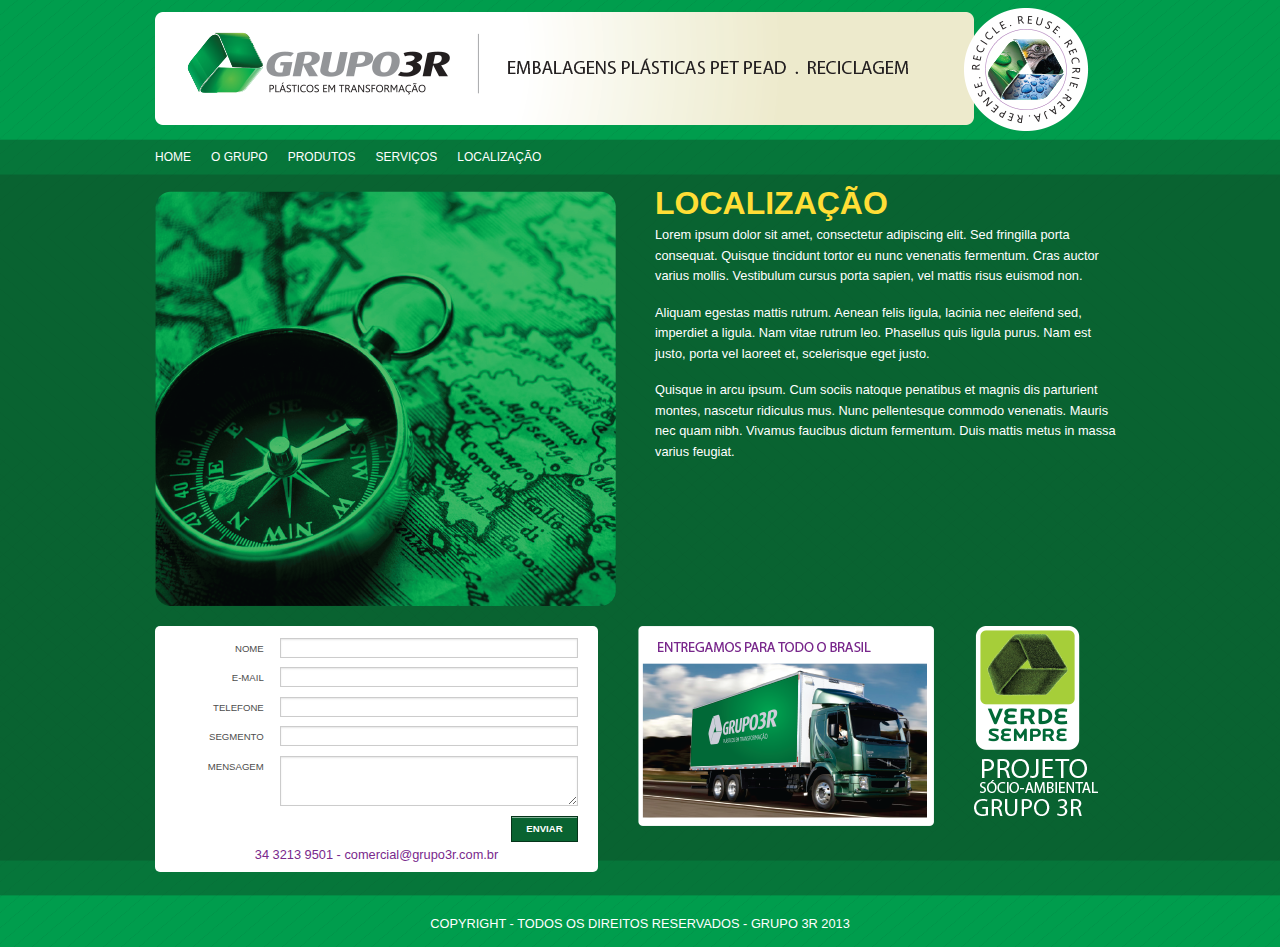
<file: interna-localizacao.html>
<!DOCTYPE html>
<!--[if IE 8]> 				 <html class="no-js lt-ie9" lang="en" > <![endif]-->
<!--[if gt IE 8]><!--> <html class="no-js" lang="en" > <!--<![endif]-->

<head>
	<meta charset="utf-8" />
  <meta name="viewport" content="width=device-width" />
  <title>Grupo 3R - Plásticos em transofmração</title>

  <link rel="stylesheet" href="css/normalize.css" />
  
  <link rel="stylesheet" href="css/foundation.css" />
  
  <link rel="stylesheet" type="text/css" href="css/flexslider.css" />  

  <script src="js/vendor/custom.modernizr.js"></script>

  <script type="text/javascript" src="js/jquery-1.4.2.min.js"></script>

  <script type="text/javascript" src="js/jquery.flexslider.js"></script>

  <!-- Place in the <head>, after the three links -->
  <script type="text/javascript" charset="utf-8">
    $(window).load(function() {
      $('.flexslider').flexslider({
        controlNav: true,
      });
    });
  </script>  

</head>
<body class="interna">

	<div class="row">
		<div class="large-12 columns header">
			<h1 class="logo">Grupo 3R - Plásticos em transofmração</h1>
			<span class="selo"></span>
      <nav>
        <ul>
          <li><a href="index.html">HOME</a></li>
          <li><a href="interna-o-grupo.html">O GRUPO</a></li>
          <li><a href="interna-produtos.html">PRODUTOS</a></li>
          <li><a href="interna-servicos.html">SERVIÇOS</a></li>
          <li><a href="interna-localizacao.html" class="active">LOCALIZAÇÃO</a></li>          
        </ul>
      </nav>
		</div>
	</div>

  <div class="row content-textos">
    <div class="large-6 columns img-destaque">
      <img src="img/content-img-localizacao-destaque.png">
    </div>
    <div class="large-6 columns textos">
      
        <div>
          <h1>LOCALIZAÇÃO</h1>
          
          <p>Lorem ipsum dolor sit amet, consectetur adipiscing elit. Sed fringilla porta consequat. Quisque tincidunt tortor eu nunc venenatis fermentum. Cras auctor varius mollis. Vestibulum cursus porta sapien, vel mattis risus euismod non. </p>

          <p>Aliquam egestas mattis rutrum. Aenean felis ligula, lacinia nec eleifend sed, imperdiet a ligula. Nam vitae rutrum leo. Phasellus quis ligula purus. Nam est justo, porta vel laoreet et, scelerisque eget justo. </p>

          <p>Quisque in arcu ipsum. Cum sociis natoque penatibus et magnis dis parturient montes, nascetur ridiculus mus. Nunc pellentesque commodo venenatis. Mauris nec quam nibh. Vivamus faucibus dictum fermentum. Duis mattis metus in massa varius feugiat.</p>
        </div>
    </div>    
  </div>  

  <div class="row">
    <div class="large-12 columns content">
      
    <div class="contato">
      
      <form>
        <fieldset>
          <div class="row">
            <div class="large-12 columns">
              <div class="row linha-form">
                <div class="small-3 columns">
                  <label for="right-label" class="right inline">NOME</label>
                </div>
                <div class="small-9 columns">
                  <input type="text" id="right-label" placeholder="">
                </div>
              </div>              
              <div class="row linha-form">
                <div class="small-3 columns">
                  <label for="right-label" class="right inline">E-MAIL</label>
                </div>
                <div class="small-9 columns">
                  <input type="text" id="right-label" placeholder="">
                </div>
              </div>              
              <div class="row linha-form">
                <div class="small-3 columns">
                  <label for="right-label" class="right inline">TELEFONE</label>
                </div>
                <div class="small-9 columns">
                  <input type="text" id="right-label" placeholder="">
                </div>
              </div>                            
              <div class="row linha-form">
                <div class="small-3 columns">
                  <label for="right-label" class="right inline">SEGMENTO</label>
                </div>
                <div class="small-9 columns">
                  <input type="text" id="right-label" placeholder="">
                </div>
              </div>              
              <div class="row linha-form">
                <div class="small-3 columns">
                  <label for="right-label" class="right inline">MENSAGEM</label>
                </div>
                <div class="small-9 columns">
                  <textarea placeholder=""></textarea>
                </div>
              </div>       
              <div class="row linha-form">
                <div class="small-12 columns">
                  <label for="right-label" class="button secundary right">ENVIAR</label>
                </div>
              </div>       
            </div>
          </div>
        </fieldset>
        <span>34 3213 9501 - comercial@grupo3r.com.br</span>
      </form>
    </div>

    <div class="entregamos"></div>

    <div class="selo-content"></div>

    </div>
  </div>

  <div class="row">
    <div class="large-12 columns footer">
      
      <p class="copy">COPYRIGHT - TODOS OS DIREITOS RESERVADOS - GRUPO 3R 2013</p>

    </div>
  </div>  


  <script>
  document.write('<script src=' +
  ('__proto__' in {} ? 'js/vendor/zepto' : 'js/vendor/jquery') +
  '.js><\/script>')
  </script>
  
  <script src="js/foundation.min.js"></script>
  <!--
  
  <script src="js/foundation/foundation.js"></script>
  
  <script src="js/foundation/foundation.dropdown.js"></script>
  
  <script src="js/foundation/foundation.placeholder.js"></script>
  
  <script src="js/foundation/foundation.forms.js"></script>
  
  <script src="js/foundation/foundation.alerts.js"></script>
  
  <script src="js/foundation/foundation.magellan.js"></script>
  
  <script src="js/foundation/foundation.reveal.js"></script>
  
  <script src="js/foundation/foundation.tooltips.js"></script>
  
  <script src="js/foundation/foundation.clearing.js"></script>
  
  <script src="js/foundation/foundation.cookie.js"></script>
  
  <script src="js/foundation/foundation.joyride.js"></script>
  
  <script src="js/foundation/foundation.orbit.js"></script>
  
  <script src="js/foundation/foundation.section.js"></script>
  
  <script src="js/foundation/foundation.topbar.js"></script>
  
  -->
  

  <script>
    $(document).foundation();
  </script>
</body>
</html>
</file>
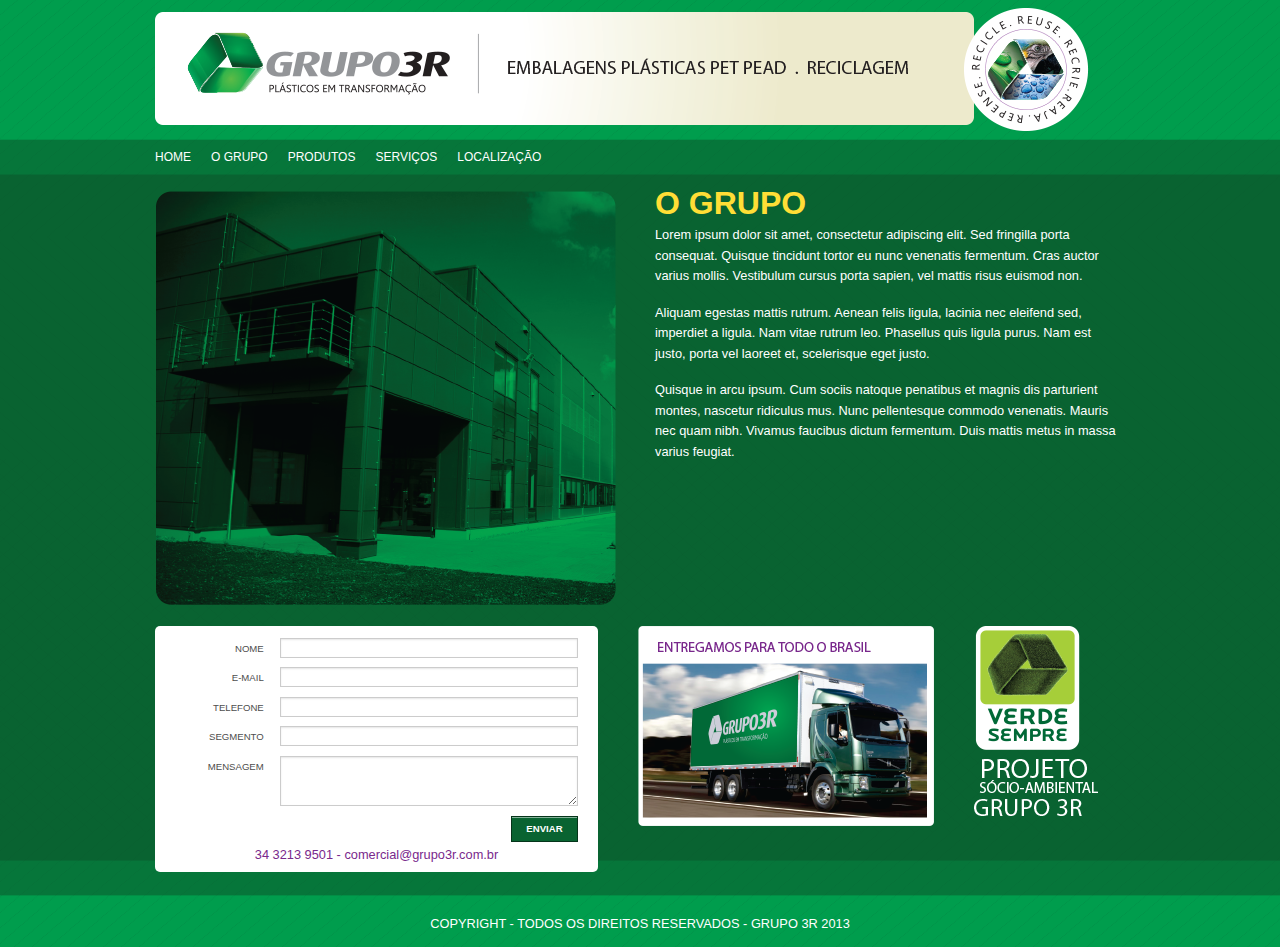
<file: interna-o-grupo.html>
<!DOCTYPE html>
<!--[if IE 8]> 				 <html class="no-js lt-ie9" lang="en" > <![endif]-->
<!--[if gt IE 8]><!--> <html class="no-js" lang="en" > <!--<![endif]-->

<head>
	<meta charset="utf-8" />
  <meta name="viewport" content="width=device-width" />
  <title>Grupo 3R - Plásticos em transofmração</title>

  <link rel="stylesheet" href="css/normalize.css" />
  
  <link rel="stylesheet" href="css/foundation.css" />
  
  <link rel="stylesheet" type="text/css" href="css/flexslider.css" />  

  <script src="js/vendor/custom.modernizr.js"></script>

  <script type="text/javascript" src="js/jquery-1.4.2.min.js"></script>

  <script type="text/javascript" src="js/jquery.flexslider.js"></script>

  <!-- Place in the <head>, after the three links -->
  <script type="text/javascript" charset="utf-8">
    $(window).load(function() {
      $('.flexslider').flexslider({
        controlNav: true,
      });
    });
  </script>  

</head>
<body class="interna">

	<div class="row">
		<div class="large-12 columns header">
			<h1 class="logo">Grupo 3R - Plásticos em transofmração</h1>
			<span class="selo"></span>
      <nav>
        <ul>
          <li><a href="index.html">HOME</a></li>
          <li><a href="interna-o-grupo.html" class="active">O GRUPO</a></li>
          <li><a href="interna-produtos.html">PRODUTOS</a></li>
          <li><a href="interna-servicos.html">SERVIÇOS</a></li>
          <li><a href="interna-localizacao.html">LOCALIZAÇÃO</a></li>                  
        </ul>
      </nav>
		</div>
	</div>

  <div class="row content-textos">
    <div class="large-6 columns img-destaque">
      <img src="img/content-img-o-grupo-destaque.png">
    </div>
    <div class="large-6 columns textos">
      
        <div>
          <h1>O GRUPO</h1>
          
          <p>Lorem ipsum dolor sit amet, consectetur adipiscing elit. Sed fringilla porta consequat. Quisque tincidunt tortor eu nunc venenatis fermentum. Cras auctor varius mollis. Vestibulum cursus porta sapien, vel mattis risus euismod non. </p>

          <p>Aliquam egestas mattis rutrum. Aenean felis ligula, lacinia nec eleifend sed, imperdiet a ligula. Nam vitae rutrum leo. Phasellus quis ligula purus. Nam est justo, porta vel laoreet et, scelerisque eget justo. </p>

          <p>Quisque in arcu ipsum. Cum sociis natoque penatibus et magnis dis parturient montes, nascetur ridiculus mus. Nunc pellentesque commodo venenatis. Mauris nec quam nibh. Vivamus faucibus dictum fermentum. Duis mattis metus in massa varius feugiat.</p>
        </div>
    </div>    
  </div>  

  <div class="row">
    <div class="large-12 columns content">
      
    <div class="contato">
      
      <form>
        <fieldset>
          <div class="row">
            <div class="large-12 columns">
              <div class="row linha-form">
                <div class="small-3 columns">
                  <label for="right-label" class="right inline">NOME</label>
                </div>
                <div class="small-9 columns">
                  <input type="text" id="right-label" placeholder="">
                </div>
              </div>              
              <div class="row linha-form">
                <div class="small-3 columns">
                  <label for="right-label" class="right inline">E-MAIL</label>
                </div>
                <div class="small-9 columns">
                  <input type="text" id="right-label" placeholder="">
                </div>
              </div>              
              <div class="row linha-form">
                <div class="small-3 columns">
                  <label for="right-label" class="right inline">TELEFONE</label>
                </div>
                <div class="small-9 columns">
                  <input type="text" id="right-label" placeholder="">
                </div>
              </div>                            
              <div class="row linha-form">
                <div class="small-3 columns">
                  <label for="right-label" class="right inline">SEGMENTO</label>
                </div>
                <div class="small-9 columns">
                  <input type="text" id="right-label" placeholder="">
                </div>
              </div>              
              <div class="row linha-form">
                <div class="small-3 columns">
                  <label for="right-label" class="right inline">MENSAGEM</label>
                </div>
                <div class="small-9 columns">
                  <textarea placeholder=""></textarea>
                </div>
              </div>       
              <div class="row linha-form">
                <div class="small-12 columns">
                  <label for="right-label" class="button secundary right">ENVIAR</label>
                </div>
              </div>       
            </div>
          </div>
        </fieldset>
        <span>34 3213 9501 - comercial@grupo3r.com.br</span>
      </form>
    </div>

    <div class="entregamos"></div>

    <div class="selo-content"></div>

    </div>
  </div>

  <div class="row">
    <div class="large-12 columns footer">
      
      <p class="copy">COPYRIGHT - TODOS OS DIREITOS RESERVADOS - GRUPO 3R 2013</p>

    </div>
  </div>  


  <script>
  document.write('<script src=' +
  ('__proto__' in {} ? 'js/vendor/zepto' : 'js/vendor/jquery') +
  '.js><\/script>')
  </script>
  
  <script src="js/foundation.min.js"></script>
  <!--
  
  <script src="js/foundation/foundation.js"></script>
  
  <script src="js/foundation/foundation.dropdown.js"></script>
  
  <script src="js/foundation/foundation.placeholder.js"></script>
  
  <script src="js/foundation/foundation.forms.js"></script>
  
  <script src="js/foundation/foundation.alerts.js"></script>
  
  <script src="js/foundation/foundation.magellan.js"></script>
  
  <script src="js/foundation/foundation.reveal.js"></script>
  
  <script src="js/foundation/foundation.tooltips.js"></script>
  
  <script src="js/foundation/foundation.clearing.js"></script>
  
  <script src="js/foundation/foundation.cookie.js"></script>
  
  <script src="js/foundation/foundation.joyride.js"></script>
  
  <script src="js/foundation/foundation.orbit.js"></script>
  
  <script src="js/foundation/foundation.section.js"></script>
  
  <script src="js/foundation/foundation.topbar.js"></script>
  
  -->
  

  <script>
    $(document).foundation();
  </script>
</body>
</html>
</file>
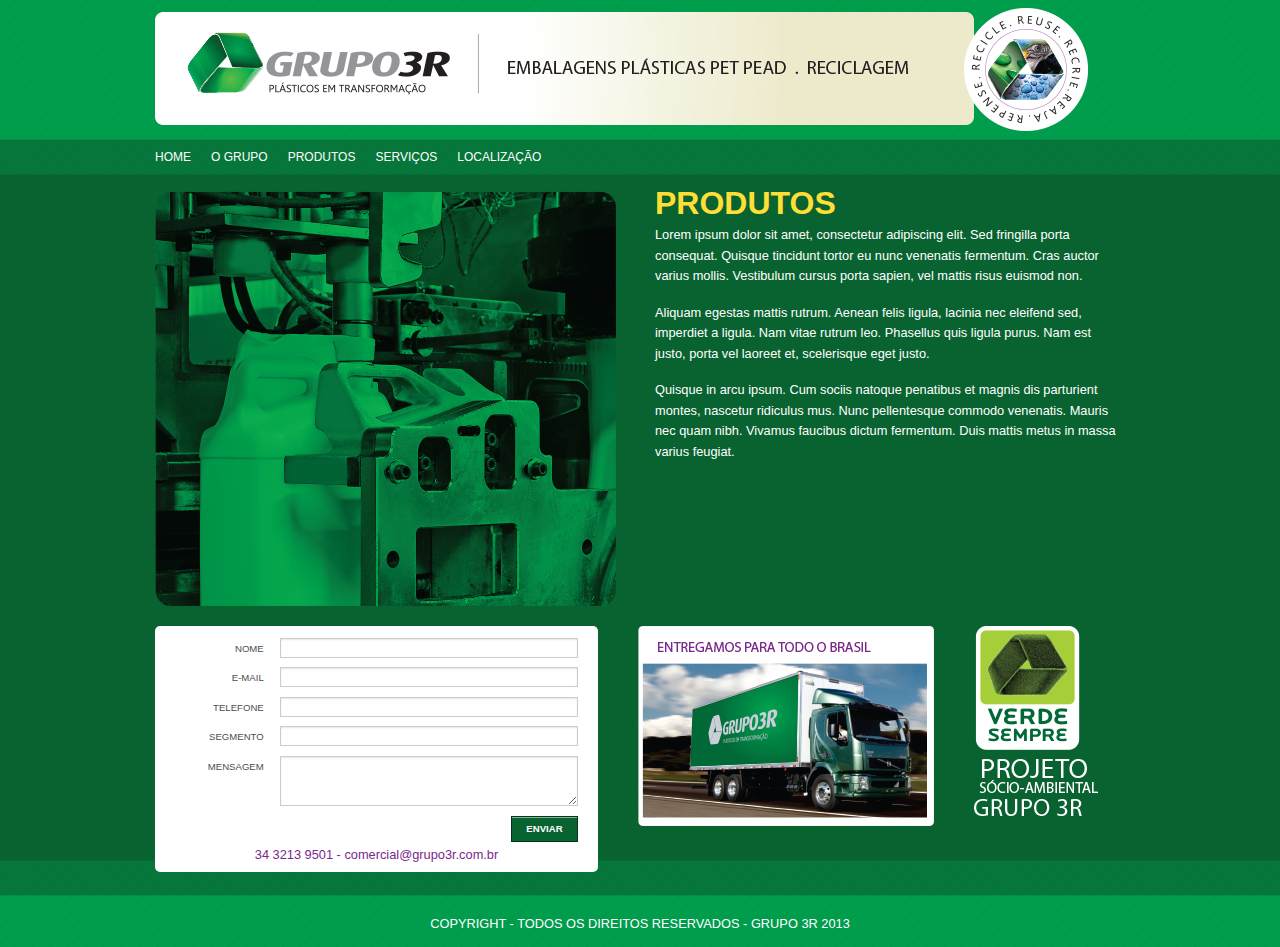
<file: interna-produtos.html>
<!DOCTYPE html>
<!--[if IE 8]> 				 <html class="no-js lt-ie9" lang="en" > <![endif]-->
<!--[if gt IE 8]><!--> <html class="no-js" lang="en" > <!--<![endif]-->

<head>
	<meta charset="utf-8" />
  <meta name="viewport" content="width=device-width" />
  <title>Grupo 3R - Plásticos em transofmração</title>

  <link rel="stylesheet" href="css/normalize.css" />
  
  <link rel="stylesheet" href="css/foundation.css" />
  
  <link rel="stylesheet" type="text/css" href="css/flexslider.css" />  

  <script src="js/vendor/custom.modernizr.js"></script>

  <script type="text/javascript" src="js/jquery-1.4.2.min.js"></script>

  <script type="text/javascript" src="js/jquery.flexslider.js"></script>

  <!-- Place in the <head>, after the three links -->
  <script type="text/javascript" charset="utf-8">
    $(window).load(function() {
      $('.flexslider').flexslider({
        controlNav: true,
      });
    });
  </script>  

</head>
<body class="interna">

	<div class="row">
		<div class="large-12 columns header">
			<h1 class="logo">Grupo 3R - Plásticos em transofmração</h1>
			<span class="selo"></span>
      <nav>
        <ul>
          <li><a href="index.html">HOME</a></li>
          <li><a href="interna-o-grupo.html">O GRUPO</a></li>
          <li><a href="interna-produtos.html" class="active">PRODUTOS</a></li>
          <li><a href="interna-servicos.html">SERVIÇOS</a></li>
          <li><a href="interna-localizacao.html">LOCALIZAÇÃO</a></li>          
        </ul>
      </nav>
		</div>
	</div>

  <div class="row content-textos">
    <div class="large-6 columns img-destaque">
      <img src="img/content-img-produtos-destaque.png">
    </div>
    <div class="large-6 columns textos">
      
        <div>
          <h1>PRODUTOS</h1>
          
          <p>Lorem ipsum dolor sit amet, consectetur adipiscing elit. Sed fringilla porta consequat. Quisque tincidunt tortor eu nunc venenatis fermentum. Cras auctor varius mollis. Vestibulum cursus porta sapien, vel mattis risus euismod non. </p>

          <p>Aliquam egestas mattis rutrum. Aenean felis ligula, lacinia nec eleifend sed, imperdiet a ligula. Nam vitae rutrum leo. Phasellus quis ligula purus. Nam est justo, porta vel laoreet et, scelerisque eget justo. </p>

          <p>Quisque in arcu ipsum. Cum sociis natoque penatibus et magnis dis parturient montes, nascetur ridiculus mus. Nunc pellentesque commodo venenatis. Mauris nec quam nibh. Vivamus faucibus dictum fermentum. Duis mattis metus in massa varius feugiat.</p>
        </div>
    </div>    
  </div>  

  <div class="row">
    <div class="large-12 columns content">
      
    <div class="contato">
      
      <form>
        <fieldset>
          <div class="row">
            <div class="large-12 columns">
              <div class="row linha-form">
                <div class="small-3 columns">
                  <label for="right-label" class="right inline">NOME</label>
                </div>
                <div class="small-9 columns">
                  <input type="text" id="right-label" placeholder="">
                </div>
              </div>              
              <div class="row linha-form">
                <div class="small-3 columns">
                  <label for="right-label" class="right inline">E-MAIL</label>
                </div>
                <div class="small-9 columns">
                  <input type="text" id="right-label" placeholder="">
                </div>
              </div>              
              <div class="row linha-form">
                <div class="small-3 columns">
                  <label for="right-label" class="right inline">TELEFONE</label>
                </div>
                <div class="small-9 columns">
                  <input type="text" id="right-label" placeholder="">
                </div>
              </div>                            
              <div class="row linha-form">
                <div class="small-3 columns">
                  <label for="right-label" class="right inline">SEGMENTO</label>
                </div>
                <div class="small-9 columns">
                  <input type="text" id="right-label" placeholder="">
                </div>
              </div>              
              <div class="row linha-form">
                <div class="small-3 columns">
                  <label for="right-label" class="right inline">MENSAGEM</label>
                </div>
                <div class="small-9 columns">
                  <textarea placeholder=""></textarea>
                </div>
              </div>       
              <div class="row linha-form">
                <div class="small-12 columns">
                  <label for="right-label" class="button secundary right">ENVIAR</label>
                </div>
              </div>       
            </div>
          </div>
        </fieldset>
        <span>34 3213 9501 - comercial@grupo3r.com.br</span>
      </form>
    </div>

    <div class="entregamos"></div>

    <div class="selo-content"></div>

    </div>
  </div>

  <div class="row">
    <div class="large-12 columns footer">
      
      <p class="copy">COPYRIGHT - TODOS OS DIREITOS RESERVADOS - GRUPO 3R 2013</p>

    </div>
  </div>  


  <script>
  document.write('<script src=' +
  ('__proto__' in {} ? 'js/vendor/zepto' : 'js/vendor/jquery') +
  '.js><\/script>')
  </script>
  
  <script src="js/foundation.min.js"></script>
  <!--
  
  <script src="js/foundation/foundation.js"></script>
  
  <script src="js/foundation/foundation.dropdown.js"></script>
  
  <script src="js/foundation/foundation.placeholder.js"></script>
  
  <script src="js/foundation/foundation.forms.js"></script>
  
  <script src="js/foundation/foundation.alerts.js"></script>
  
  <script src="js/foundation/foundation.magellan.js"></script>
  
  <script src="js/foundation/foundation.reveal.js"></script>
  
  <script src="js/foundation/foundation.tooltips.js"></script>
  
  <script src="js/foundation/foundation.clearing.js"></script>
  
  <script src="js/foundation/foundation.cookie.js"></script>
  
  <script src="js/foundation/foundation.joyride.js"></script>
  
  <script src="js/foundation/foundation.orbit.js"></script>
  
  <script src="js/foundation/foundation.section.js"></script>
  
  <script src="js/foundation/foundation.topbar.js"></script>
  
  -->
  

  <script>
    $(document).foundation();
  </script>
</body>
</html>
</file>
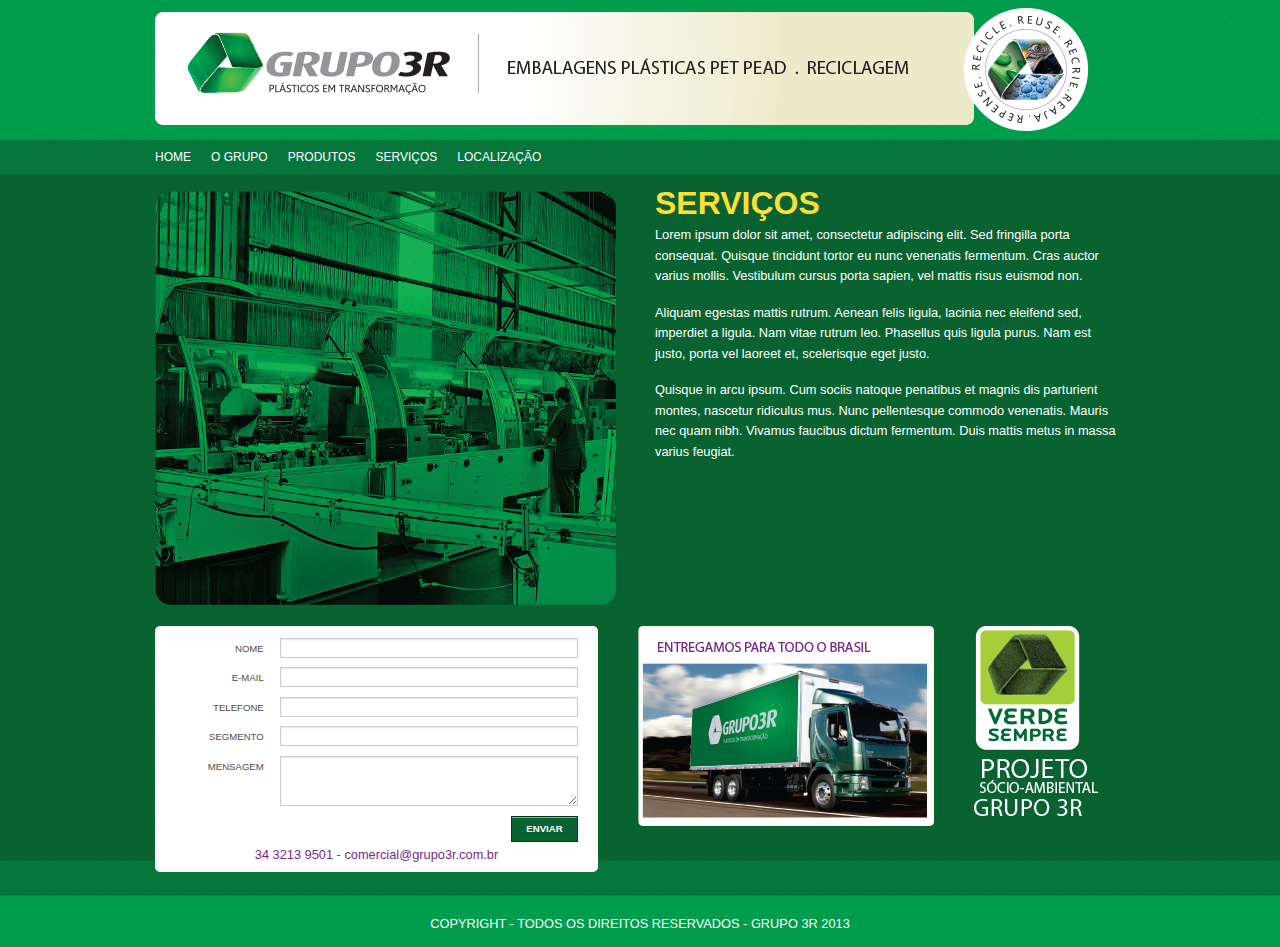
<file: interna-servicos.html>
<!DOCTYPE html>
<!--[if IE 8]> 				 <html class="no-js lt-ie9" lang="en" > <![endif]-->
<!--[if gt IE 8]><!--> <html class="no-js" lang="en" > <!--<![endif]-->

<head>
	<meta charset="utf-8" />
  <meta name="viewport" content="width=device-width" />
  <title>Grupo 3R - Plásticos em transofmração</title>

  <link rel="stylesheet" href="css/normalize.css" />
  
  <link rel="stylesheet" href="css/foundation.css" />
  
  <link rel="stylesheet" type="text/css" href="css/flexslider.css" />  

  <script src="js/vendor/custom.modernizr.js"></script>

  <script type="text/javascript" src="js/jquery-1.4.2.min.js"></script>

  <script type="text/javascript" src="js/jquery.flexslider.js"></script>

  <!-- Place in the <head>, after the three links -->
  <script type="text/javascript" charset="utf-8">
    $(window).load(function() {
      $('.flexslider').flexslider({
        controlNav: true,
      });
    });
  </script>  

</head>
<body class="interna">

	<div class="row">
		<div class="large-12 columns header">
			<h1 class="logo">Grupo 3R - Plásticos em transofmração</h1>
			<span class="selo"></span>
      <nav>
        <ul>
          <li><a href="index.html">HOME</a></li>
          <li><a href="interna-o-grupo.html">O GRUPO</a></li>
          <li><a href="interna-produtos.html">PRODUTOS</a></li>
          <li><a href="interna-servicos.html" class="active">SERVIÇOS</a></li>
          <li><a href="interna-localizacao.html">LOCALIZAÇÃO</a></li>          
        </ul>
      </nav>
		</div>
	</div>

  <div class="row content-textos">
    <div class="large-6 columns img-destaque">
      <img src="img/content-img-servicos-destaque.png">
    </div>
    <div class="large-6 columns textos">
      
        <div>
          <h1>SERVIÇOS</h1>
          
          <p>Lorem ipsum dolor sit amet, consectetur adipiscing elit. Sed fringilla porta consequat. Quisque tincidunt tortor eu nunc venenatis fermentum. Cras auctor varius mollis. Vestibulum cursus porta sapien, vel mattis risus euismod non. </p>

          <p>Aliquam egestas mattis rutrum. Aenean felis ligula, lacinia nec eleifend sed, imperdiet a ligula. Nam vitae rutrum leo. Phasellus quis ligula purus. Nam est justo, porta vel laoreet et, scelerisque eget justo. </p>

          <p>Quisque in arcu ipsum. Cum sociis natoque penatibus et magnis dis parturient montes, nascetur ridiculus mus. Nunc pellentesque commodo venenatis. Mauris nec quam nibh. Vivamus faucibus dictum fermentum. Duis mattis metus in massa varius feugiat.</p>
        </div>
    </div>    
  </div>  

  <div class="row">
    <div class="large-12 columns content">
      
    <div class="contato">
      
      <form>
        <fieldset>
          <div class="row">
            <div class="large-12 columns">
              <div class="row linha-form">
                <div class="small-3 columns">
                  <label for="right-label" class="right inline">NOME</label>
                </div>
                <div class="small-9 columns">
                  <input type="text" id="right-label" placeholder="">
                </div>
              </div>              
              <div class="row linha-form">
                <div class="small-3 columns">
                  <label for="right-label" class="right inline">E-MAIL</label>
                </div>
                <div class="small-9 columns">
                  <input type="text" id="right-label" placeholder="">
                </div>
              </div>              
              <div class="row linha-form">
                <div class="small-3 columns">
                  <label for="right-label" class="right inline">TELEFONE</label>
                </div>
                <div class="small-9 columns">
                  <input type="text" id="right-label" placeholder="">
                </div>
              </div>                            
              <div class="row linha-form">
                <div class="small-3 columns">
                  <label for="right-label" class="right inline">SEGMENTO</label>
                </div>
                <div class="small-9 columns">
                  <input type="text" id="right-label" placeholder="">
                </div>
              </div>              
              <div class="row linha-form">
                <div class="small-3 columns">
                  <label for="right-label" class="right inline">MENSAGEM</label>
                </div>
                <div class="small-9 columns">
                  <textarea placeholder=""></textarea>
                </div>
              </div>       
              <div class="row linha-form">
                <div class="small-12 columns">
                  <label for="right-label" class="button secundary right">ENVIAR</label>
                </div>
              </div>       
            </div>
          </div>
        </fieldset>
        <span>34 3213 9501 - comercial@grupo3r.com.br</span>
      </form>
    </div>

    <div class="entregamos"></div>

    <div class="selo-content"></div>

    </div>
  </div>

  <div class="row">
    <div class="large-12 columns footer">
      
      <p class="copy">COPYRIGHT - TODOS OS DIREITOS RESERVADOS - GRUPO 3R 2013</p>

    </div>
  </div>  


  <script>
  document.write('<script src=' +
  ('__proto__' in {} ? 'js/vendor/zepto' : 'js/vendor/jquery') +
  '.js><\/script>')
  </script>
  
  <script src="js/foundation.min.js"></script>
  <!--
  
  <script src="js/foundation/foundation.js"></script>
  
  <script src="js/foundation/foundation.dropdown.js"></script>
  
  <script src="js/foundation/foundation.placeholder.js"></script>
  
  <script src="js/foundation/foundation.forms.js"></script>
  
  <script src="js/foundation/foundation.alerts.js"></script>
  
  <script src="js/foundation/foundation.magellan.js"></script>
  
  <script src="js/foundation/foundation.reveal.js"></script>
  
  <script src="js/foundation/foundation.tooltips.js"></script>
  
  <script src="js/foundation/foundation.clearing.js"></script>
  
  <script src="js/foundation/foundation.cookie.js"></script>
  
  <script src="js/foundation/foundation.joyride.js"></script>
  
  <script src="js/foundation/foundation.orbit.js"></script>
  
  <script src="js/foundation/foundation.section.js"></script>
  
  <script src="js/foundation/foundation.topbar.js"></script>
  
  -->
  

  <script>
    $(document).foundation();
  </script>
</body>
</html>
</file>
